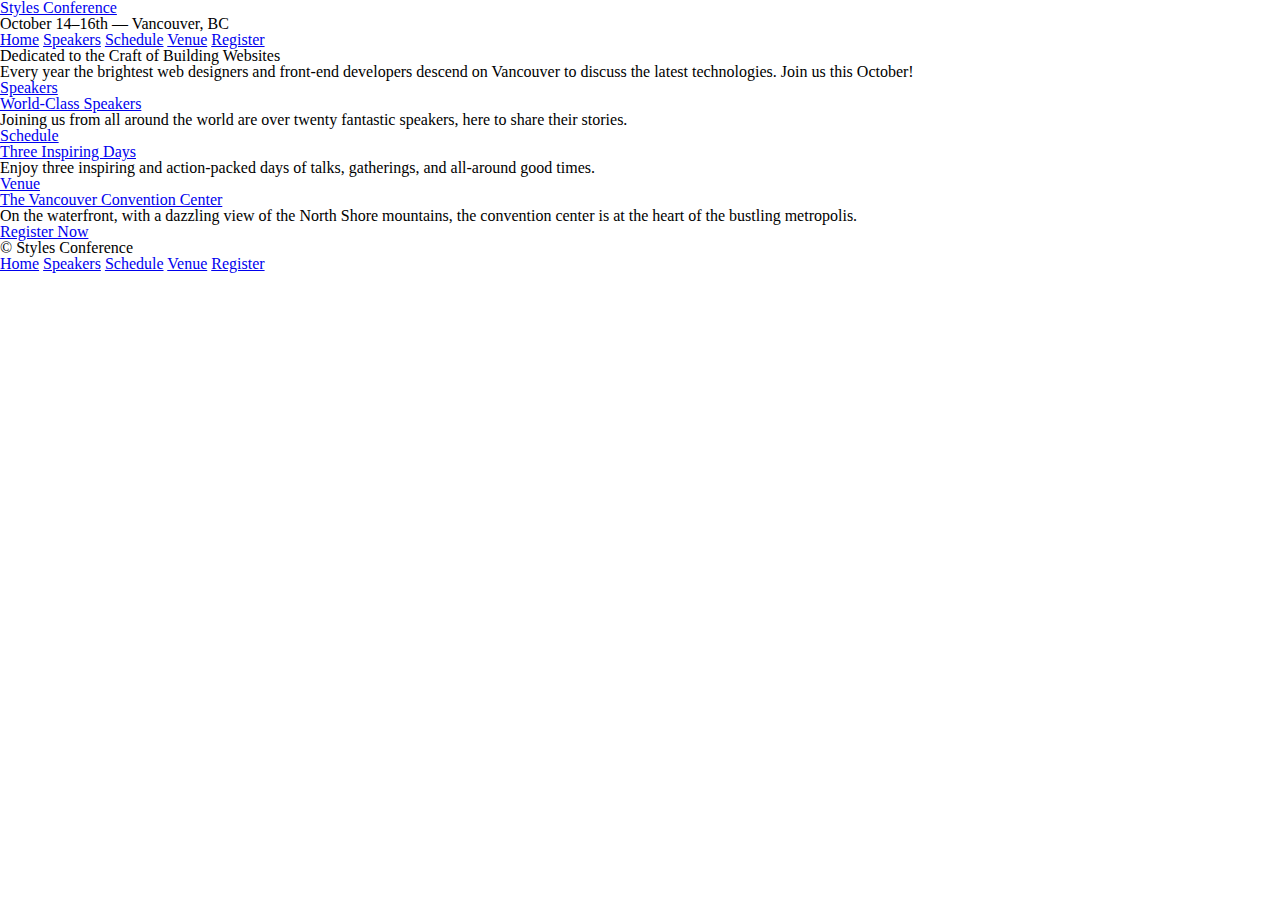
<file: index.html>
<!--As web designers and front-end developers, we have the luxury of attending a number of great conferences dedicated to our craft. We’re going to make up our own conference, Styles Conference, and build a website for it throughout the following lessons. Here we go!-->

<!DOCTYPE html>
<html lang="en">

<head>
  <meta charset="utf-8">
  <title>Styles Conference</title>
  <link rel="stylesheet" href="assets/stylesheets/main.css">
</head>
<header>
  <h1><a href="index.html">Styles Conference</a></h1>
  <h3>October 14&ndash;16th &mdash; Vancouver, BC</h3>
<nav>
  <a href="index.html">Home</a>
  <a href="speakers.html">Speakers</a>
  <a href="schedule.html">Schedule</a>
  <a href="venue.html">Venue</a>
  <a href="register.html">Register</a>
</nav>
</header>
<section>
  <h2>Dedicated to the Craft of Building Websites</h2>
  <p>Every year the brightest web designers and front-end developers descend on Vancouver to discuss the latest
    technologies. Join us this October!</p>
</section>

<section>

  <section>
    <a href="speakers.html">
      <h5>Speakers</h5>
      <h3>World-Class Speakers</h3>
    </a>
    <p>Joining us from all around the world are over twenty fantastic speakers, here to share their stories.</p>
  </section>

  <section>
    <a href="schedule.html">
      <h5>Schedule</h5>
      <h3>Three Inspiring Days</h3>
    </a>
    <p>Enjoy three inspiring and action-packed days of talks, gatherings, and all-around good times.</p>
  </section>

  <section>
    <a href="venue.html">
      <h5>Venue</h5>
      <h3>The Vancouver Convention Center</h3>
    </a>
    <p>On the waterfront, with a dazzling view of the North Shore mountains, the convention center is at the heart of
      the bustling metropolis.</p>
  </section>

  <a href="register.html">Register Now</a>

</section>
<footer>
  <small>&copy; Styles Conference</small>
  <nav>
    <a href="index.html">Home</a>
    <a href="speakers.html">Speakers</a>
    <a href="schedule.html">Schedule</a>
    <a href="venue.html">Venue</a>
    <a href="register.html">Register</a>
  </nav>
</footer>

</html>
</file>
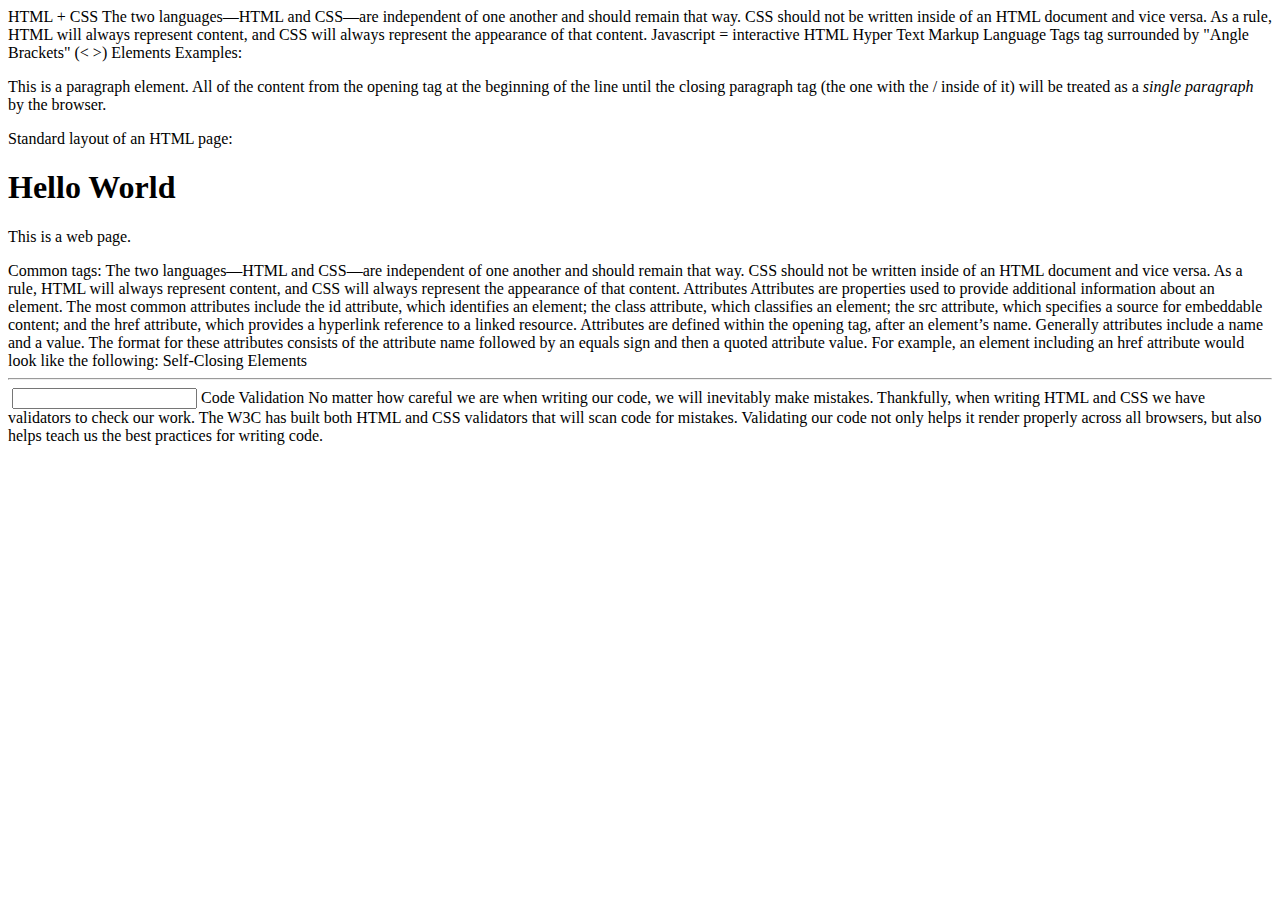
<file: the_browser.html>
HTML + CSS

The two languages—HTML and CSS—are independent of one another and should remain that way. CSS should not be written inside of an HTML document and vice versa. As a rule, HTML will always represent content, and CSS will always represent the appearance of that content.

Javascript = interactive

HTML
  Hyper Text Markup Language
  Tags
  tag surrounded by "Angle Brackets" (< >)
  Elements
    <open>
      <nested></nested>
    </open>
  
Examples:

  <p>
    This is a paragraph element. All of the content from the opening tag at the beginning of the line until the closing paragraph tag (the one with the / inside of it) will be treated as a 
    <em>single paragraph</em>
    by the browser.
  </p>

Standard layout of an HTML page:

<!DOCTYPE html>
<html lang="en">
  <head>
    <meta charset="utf-8">
    <title>Hello World</title>
  </head>
  <body>
    <h1>Hello World</h1>
    <p>This is a web page.</p>
  </body>
</html>


Common tags:
    <!--
     Comment Syntax
    -->
<!--
   <title> There can be only one! Highlander
    This determines the title of the document for display in the browser (usually on the tab of your browser) and also what the name will be if you bookmark the page.
   </title> 

   <link> Link an external stylesheet.
   An external stylesheet is a separate file which the brower will download. It will contain CSS, which are the rules for the display and layout of the elments of your page
   </link>

   <script> A script tag is used to denote a block of javascript
   Scripts can be either inline, meaning the script is written in the page itself, or external like stylesheets that are loaded via the link tag.
   </script>
   
   <style> Allows you to define CSS rules inline, in the doc itself.
   This is an alternative to using the link tag to load the CSS rules from an external file.
   </style>

   <meta> This will contain other configuration options for the page.
   Language, keywords and other settings that browsers and search engines can use to better represent your page.
   </meta>

-->

The two languages—HTML and CSS—are independent of one another and should remain that way. CSS should not be written inside of an HTML document and vice versa. As a rule, HTML will always represent content, and CSS will always represent the appearance of that content.


Attributes
  Attributes are properties used to provide additional information about an element. The most common attributes include the id attribute, which identifies an element; the class attribute, which classifies an element; the src attribute, which specifies a source for embeddable content; and the href attribute, which provides a hyperlink reference to a linked resource.

  Attributes are defined within the opening tag, after an element’s name. Generally attributes include a name and a value. The format for these attributes consists of the attribute name followed by an equals sign and then a quoted attribute value. For example, an <a> element including an href attribute would look like the following:


Self-Closing Elements
  <br>
  <embed>
  <hr>
  <img>
  <input>
  <link>
  <meta>
  <param>
  <source>
  <wbr>

Code Validation
  No matter how careful we are when writing our code, we will inevitably make mistakes. Thankfully, when writing HTML and CSS we have validators to check our work. The W3C has built both HTML and CSS validators that will scan code for mistakes. Validating our code not only helps it render properly across all browsers, but also helps teach us the best practices for writing code.
</file>
<file: assets/stylesheets/main.css>
/* http://meyerweb.com/eric/tools/css/reset/ 2. v2.0 | 20110126
  License: none (public domain)
*/

html, body, div, span, applet, object, iframe,
h1, h2, h3, h4, h5, h6, p, blockquote, pre,
a, abbr, acronym, address, big, cite, code,
del, dfn, em, img, ins, kbd, q, s, samp,
small, strike, strong, sub, sup, tt, var,
b, u, i, center,
dl, dt, dd, ol, ul, li,
fieldset, form, label, legend,
table, caption, tbody, tfoot, thead, tr, th, td,
article, aside, canvas, details, embed,
figure, figcaption, footer, header, hgroup,
menu, nav, output, ruby, section, summary,
time, mark, audio, video {
  margin: 0;
  padding: 0;
  border: 0;
  font-size: 100%;
  font: inherit;
  vertical-align: baseline;
}
/* HTML5 display-role reset for older browsers */
article, aside, details, figcaption, figure,
footer, header, hgroup, menu, nav, section {
  display: block;
}
body {
  line-height: 1;
}
ol, ul {
  list-style: none;
}
blockquote, q {
  quotes: none;
}
blockquote:before, blockquote:after,
q:before, q:after {
  content: '';
  content: none;
}
table {
  border-collapse: collapse;
  border-spacing: 0;
}
</file>
